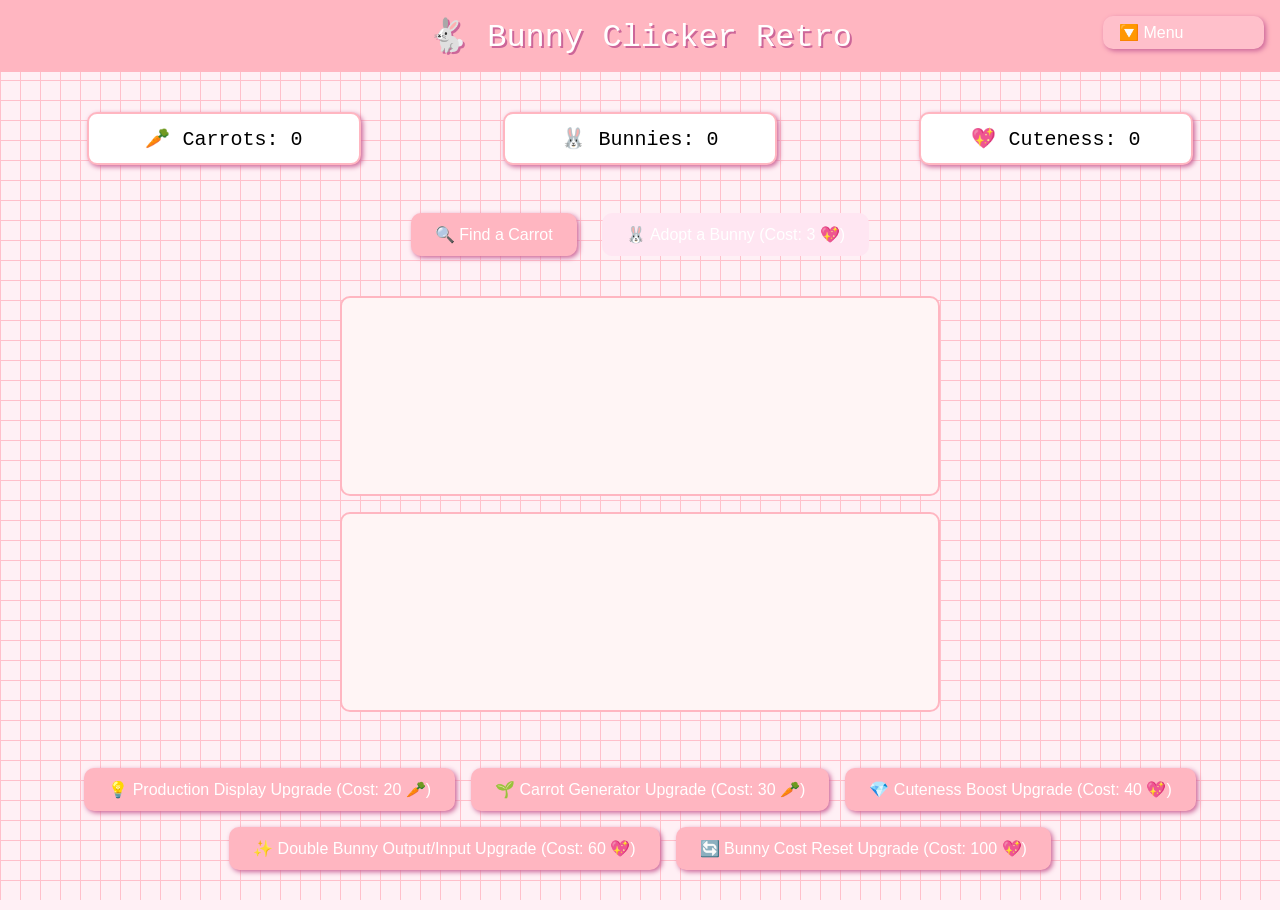
<file: index.html>
<!DOCTYPE html>
<html lang="en">
<head>
    <meta charset="UTF-8">
    <title>Bunny Clicker Retro</title>
    <meta name="viewport" content="width=device-width, initial-scale=1.0, maximum-scale=1.0, user-scalable=no">
    <link rel="stylesheet" href="styles.css">
    <style>
        /* Inline CSS for demonstration; it's recommended to keep CSS in styles.css */
    </style>
</head>
<body onload="initializeGame()">

    <!-- Background Music -->
    <audio id="backgroundMusic" loop>
        <source src="sounds/background.mp3" type="audio/mpeg">
    </audio>

    <!-- Header -->
    <div id="header">
        🐇 Bunny Clicker Retro
    </div>

    <!-- Dropdown Menu -->
    <div id="menu">
        <select onchange="handleMenu(this.value)">
            <option value="">🔽 Menu</option>
            <option value="toggleMusicOn">🔊 Turn Music On</option>
            <option value="toggleMusicOff">🔇 Turn Music Off</option>
            <option value="storybook">📖 Story Book</option>
            <option value="restart">🔄 Restart Game</option>
            <option value="save">💾 Save Game</option>
            <option value="load">📂 Load Game</option>
        </select>
    </div>

    <!-- Warning Message -->
    <div id="warningMessage" style="display: none;">
        ⚠️ Not enough Carrots to sustain your Bunnies!
    </div>

    <!-- Counters -->
    <div id="counters">
        <div>
            🥕 Carrots: <span id="carrotCount">0</span>
        </div>
        <div>
            🐰 Bunnies: <span id="bunnyCount">0</span>
        </div>
        <div>
            💖 Cuteness: <span id="cutenessCount">0</span>
        </div>
        <div id="lostBunniesCounter" style="display: none;">
            💔 Lost Bunnies: <span id="lostBunniesCount">0</span>
        </div>
        <div id="soupCounter" style="display: none;">
            🍲 Soup: <span id="soupCount">0</span>
        </div>
    </div>

    <!-- Buttons -->
    <div id="buttons">
        <button id="findCarrot" onclick="findCarrot()">🔍 Find a Carrot</button>
        <button id="adoptBunny" onclick="adoptBunny()" disabled>
            🐰 Adopt a Bunny (Cost: <span id="adoptBunnyCost">3</span> 💖)
        </button>
    </div>

    <!-- Field Visualization -->
    <div id="field">
        <div id="carrotField"></div>
        <div id="bunnyField"></div>
    </div>

    <!-- Upgrade Shop -->
    <div id="upgradeShop">
        <!-- Upgrades will be dynamically added here -->
    </div>

    <!-- Production Rates -->
    <div id="productionRates" style="display: none;">
        🥕 Carrots per Minute: <span id="carrotsPerMinute">0</span><br>
        💖 Cuteness per Minute: <span id="cutenessPerMinute">0</span>
    </div>

    <!-- Soup Section -->
    <div id="soupSection" style="display: none;">
        <button id="cookSoupButton" onclick="cookSoup()">
            🍳 Cook Bunnies (Use 10 💔 to make 1 🍲)
        </button>
    </div>

    <!-- Pop-up Window -->
    <div id="popup" style="display: none;">
        <p id="popupMessage"></p>
        <button id="popupYesButton"></button>
        <button id="popupNoButton"></button>
    </div>

    <!-- Storybook -->
    <div id="storybook" style="display: none;">
        <h2>📖 Story Book</h2>
        <div id="storybookTabs">
            <button onclick="showTab('stories')">Stories</button>
            <button onclick="showTab('upgrades')">Upgrades</button>
        </div>
        <div id="storybookContent">
            <!-- Content will be dynamically added -->
        </div>
        <button onclick="closeStorybook()">Close</button>
    </div>

    <!-- Click Animation -->
    <div id="clickEffect" style="display: none;">✨</div>

    <script src="script.js"></script>
</body>
</html>
</file>
<file: styles.css>
/* Reset Margin and Padding */
* {
    margin: 0;
    padding: 0;
    box-sizing: border-box;
    user-select: none; /* Prevent text selection */
    -webkit-user-select: none; /* Safari */
    -ms-user-select: none; /* IE10+/Edge */
}

/* Body Style */
body {
    background-color: #fff0f5;
    color: #000;
    font-family: 'Courier New', Courier, monospace;
    overflow-x: hidden;
    font-size: 1rem; /* Base font size */
}

/* Grid Background */
body::before {
    content: "";
    position: fixed;
    top: 0;
    left: 0;
    width: 100%;
    height: 100%;
    background-image: linear-gradient(#ffc0cb 1px, transparent 1px),
                      linear-gradient(90deg, #ffc0cb 1px, transparent 1px);
    background-size: 20px 20px;
    z-index: -1;
}

/* Header */
#header {
    background-color: #ffb6c1;
    padding: 1rem;
    text-align: center;
    font-size: 2rem;
    color: #fff;
    text-shadow: 2px 2px #cc6699;
}

/* Warning Message */
#warningMessage {
    background-color: #ffcccc;
    color: #cc0000;
    text-align: center;
    padding: 1rem;
    font-size: 1.125rem;
    animation: flash 1s infinite;
}

@keyframes flash {
    0%, 50%, 100% {
        opacity: 1;
    }
    25%, 75% {
        opacity: 0;
    }
}

/* Counters */
#counters {
    display: flex;
    flex-wrap: wrap;
    justify-content: space-around;
    margin: 2rem 1rem;
    font-size: 1.25rem;
}

#counters div {
    background-color: #fff;
    padding: 0.75rem 1rem;
    border: 2px solid #ffb6c1;
    border-radius: 0.625rem;
    width: 45%;
    text-align: center;
    margin: 0.5rem;
    box-shadow: 2px 2px 5px #cc6699;
    transition: transform 0.2s;
}

#counters div:hover {
    transform: scale(1.05);
}

@media (min-width: 600px) {
    #counters div {
        width: 22%;
    }
}

/* Buttons */
#buttons {
    text-align: center;
    margin: 2rem 0;
}

#buttons button {
    background-color: #ffb6c1;
    color: #fff;
    border: none;
    padding: 0.75rem 1.5rem;
    margin: 0.5rem;
    font-size: 1rem;
    cursor: pointer;
    border-radius: 0.625rem;
    box-shadow: 2px 2px 5px #cc6699;
    transition: transform 0.2s;
    touch-action: manipulation; /* Prevent double-tap zoom */
}

#buttons button:hover {
    transform: scale(1.05);
}

#buttons button:disabled {
    background-color: #ffe6f2;
    cursor: not-allowed;
    box-shadow: none;
}

/* Field Visualization */
#field {
    display: flex;
    flex-direction: column;
    align-items: center;
    margin: 2rem 1rem;
}

#carrotField, #bunnyField {
    width: 90%;
    max-width: 600px;
    min-height: 200px;
    background-color: #fff5f5;
    border: 2px solid #ffb6c1;
    border-radius: 0.625rem;
    position: relative;
    overflow: hidden;
    margin-bottom: 1rem;
}

/* Carrot Styles */
.carrot {
    position: absolute;
    width: 2rem;
    height: 2rem;
    background-image: url('images/carrot.svg');
    background-size: contain;
    background-repeat: no-repeat;
}

/* Bunny Styles */
.bunny {
    position: absolute;
    width: 2rem;
    height: 2rem;
    background-image: url('images/bunny.svg');
    background-size: contain;
    background-repeat: no-repeat;
}

/* More Text */
.moreText {
    position: absolute;
    bottom: 0;
    right: 0;
    font-size: 1.25rem;
    color: #ff69b4;
    background-color: rgba(255, 255, 255, 0.8);
    padding: 0.25rem 0.5rem;
}

/* Upgrade Shop */
#upgradeShop {
    margin: 2rem 1rem;
    text-align: center;
}

.upgrade-button {
    background-color: #ffb6c1;
    color: #fff;
    border: none;
    padding: 0.75rem 1.5rem;
    margin: 0.5rem;
    font-size: 1rem;
    cursor: pointer;
    border-radius: 0.625rem;
    box-shadow: 2px 2px 5px #cc6699;
    transition: transform 0.2s;
    touch-action: manipulation;
}

.upgrade-button:hover {
    transform: scale(1.05);
}

.upgrade-button:disabled {
    background-color: #ffe6f2;
    cursor: not-allowed;
    box-shadow: none;
}

/* Production Rates */
#productionRates {
    text-align: center;
    margin: 2rem 1rem;
    font-size: 1.25rem;
}

/* Soup Section */
#soupSection {
    text-align: center;
    margin: 2rem 1rem;
}

#soupSection button {
    background-color: #ffb6c1;
    color: #fff;
    border: none;
    padding: 0.75rem 1.875rem;
    margin: 0.5rem;
    font-size: 1rem;
    cursor: pointer;
    border-radius: 0.625rem;
    box-shadow: 2px 2px 5px #cc6699;
    transition: transform 0.2s;
    touch-action: manipulation;
}

#soupSection button:hover {
    transform: scale(1.05);
}

#soupSection button:disabled {
    background-color: #ffe6f2;
    cursor: not-allowed;
    box-shadow: none;
}

/* Pop-up Window */
#popup {
    display: none;
    position: fixed;
    top: 20%;
    left: 50%;
    transform: translateX(-50%);
    width: 80%;
    max-width: 400px;
    background-color: #fff;
    border: 5px solid #ffb6c1;
    border-radius: 1.25rem;
    z-index: 1000;
    padding: 1.25rem;
    text-align: center;
    box-shadow: 5px 5px 15px #cc6699;
}

#popupMessage {
    font-size: 1.25rem;
    margin-bottom: 1.25rem;
}

#popupYesButton, #popupNoButton {
    background-color: #ffb6c1;
    color: #fff;
    border: none;
    padding: 0.75rem 1.5rem;
    margin: 0.5rem;
    font-size: 1.125rem;
    cursor: pointer;
    border-radius: 0.625rem;
    box-shadow: 2px 2px 5px #cc6699;
    transition: transform 0.2s;
    touch-action: manipulation;
}

#popupYesButton:hover, #popupNoButton:hover {
    transform: scale(1.05);
}

#popupYesButton:disabled, #popupNoButton:disabled {
    background-color: #ffe6f2;
    cursor: not-allowed;
    box-shadow: none;
}

/* Storybook */
#storybook {
    display: none;
    position: fixed;
    top: 0;
    left: 0;
    width: 100%;
    height: 100%;
    background-color: rgba(255, 240, 245, 0.95);
    z-index: 1000;
    overflow-y: auto;
    padding: 2rem;
}

#storybook h2 {
    text-align: center;
    margin-bottom: 1.5rem;
    font-size: 2rem;
    color: #ffb6c1;
}

#storybookTabs {
    text-align: center;
    margin-bottom: 1.5rem;
}

#storybookTabs button {
    background-color: #ffb6c1;
    color: #fff;
    border: none;
    padding: 0.75rem 1.5rem;
    margin: 0.5rem;
    font-size: 1.125rem;
    cursor: pointer;
    border-radius: 0.625rem;
    transition: transform 0.2s;
    touch-action: manipulation;
}

#storybookTabs button:hover {
    transform: scale(1.05);
}

#storybookContent {
    display: flex;
    flex-wrap: wrap;
    justify-content: center;
}

.polaroid {
    background-color: #fff;
    width: 180px;
    margin: 1rem;
    padding: 1.25rem;
    border: 5px solid #ffb6c1;
    border-radius: 0.625rem;
    text-align: center;
    font-size: 1rem;
    box-shadow: 3px 3px 10px #cc6699;
    transition: transform 0.2s;
}

.polaroid:hover {
    transform: scale(1.05);
}

#storybook button:last-of-type {
    background-color: #ffb6c1;
    color: #fff;
    border: none;
    padding: 0.75rem 1.5rem;
    margin: 1rem auto 0;
    display: block;
    font-size: 1.125rem;
    cursor: pointer;
    border-radius: 0.625rem;
    box-shadow: 2px 2px 5px #cc6699;
    transition: transform 0.2s;
}

#storybook button:last-of-type:hover {
    transform: scale(1.05);
}

/* Dropdown Menu */
#menu {
    position: fixed;
    top: 1rem;
    right: 1rem;
}

#menu select {
    padding: 0.5rem 1rem;
    font-size: 1rem;
    border-radius: 0.625rem;
    background-color: #ffc0cb;
    color: #fff;
    border: none;
    box-shadow: 2px 2px 5px #cc6699;
    cursor: pointer;
    appearance: none; /* Remove default arrow on some browsers */
}

#menu select:hover {
    background-color: #ffb6c1;
}

/* Click Animation */
#clickEffect {
    position: fixed;
    color: #ff69b4;
    font-size: 2rem;
    pointer-events: none;
    z-index: 1000;
    animation: clickEffect 0.5s linear;
}

@keyframes clickEffect {
    0% {
        opacity: 1;
        transform: scale(1);
    }
    100% {
        opacity: 0;
        transform: scale(2);
    }
}
</file>
